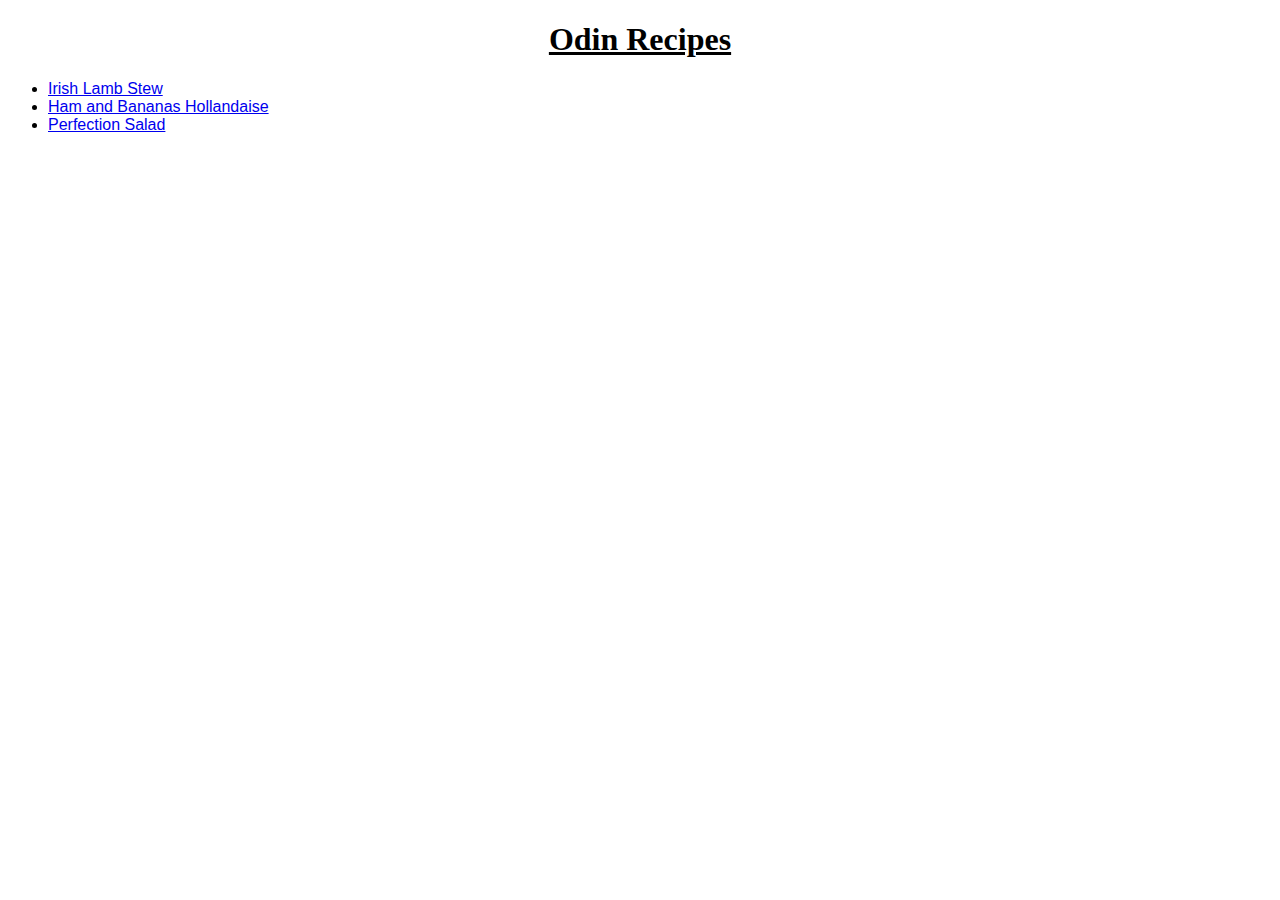
<file: index.html>
<!DOCTYPE html>
<html>
    <head>
        <title>Odin Recipes</title>
        <meta charset="UTF-8">
        <link rel="stylesheet" href="index.css"/>
    </head>

    <body>
        <h1 id="title">Odin Recipes</h1>
        <ul>
            <li><a href="recipes/irish-lamb-stew.html">Irish Lamb Stew</a></li>
            <li><a href="recipes/ham-and-bananas-hollandaise.html">Ham and Bananas Hollandaise</a></li>
            <li><a href="recipes/perfection-salad.html">Perfection Salad</a></li>
        </ul>
    </body>
</html>
</file>
<file: index.css>
* {
    font-family:'Trebuchet MS', 'Lucida Sans Unicode', 'Lucida Grande', 'Lucida Sans', Arial, sans-serif
}

#title {
    text-align: center;
    font-family:'Times New Roman', Times, serif;
    text-decoration:underline;
}

a:visited {
    color: inherit;
}

a:hover{
    color:darkgrey;
}
</file>
